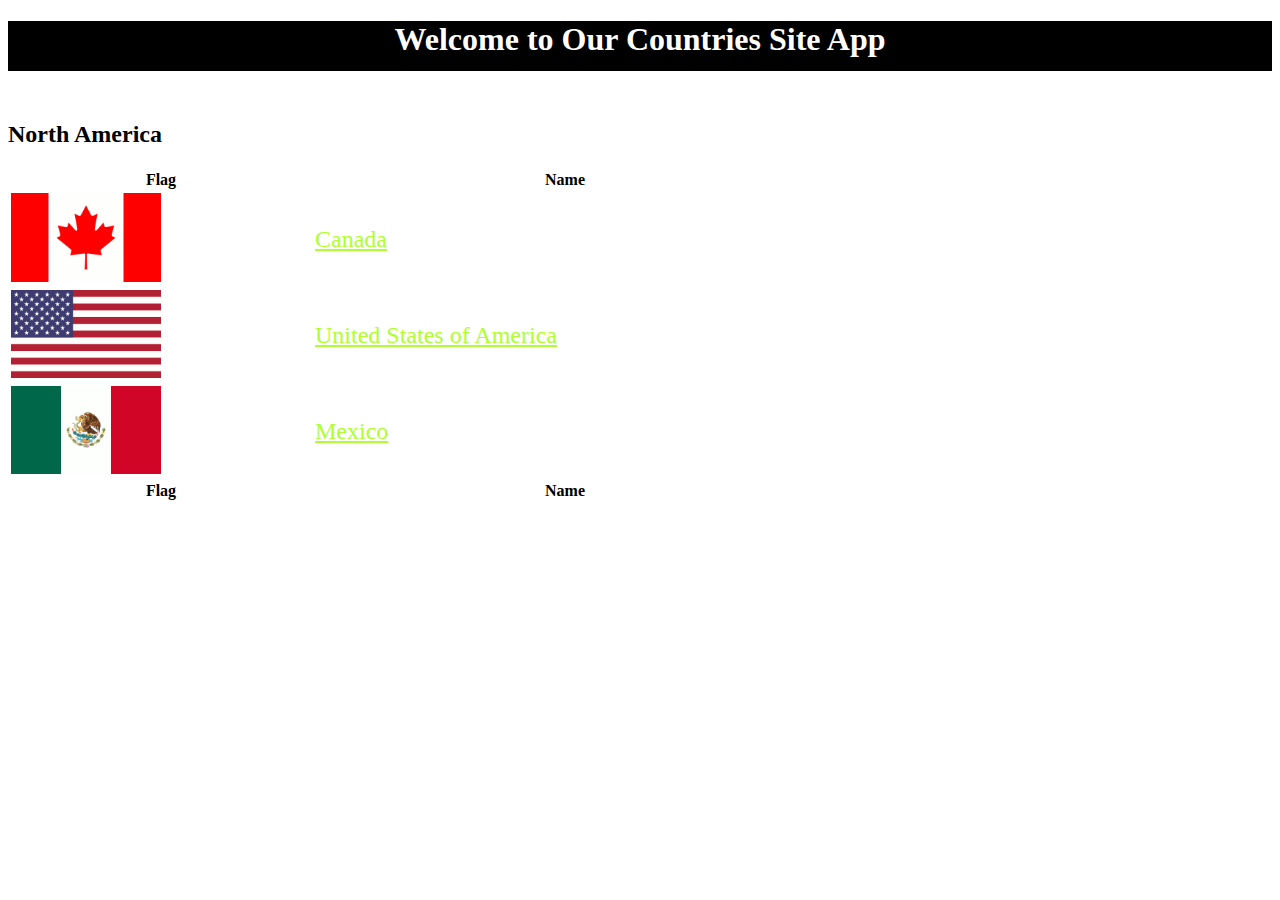
<file: wk3/mon/countries_app/index.html>
<!DOCTYPE html>
<html lang="en">
<head>
    <meta charset="UTF-8">
    <meta name="viewport" content="width=device-width, initial-scale=1.0">
    <title>Our Countries App Site</title>
    <meta name="author" content="Ben Blanc">
    <meta name="description" content="Working with html">
    <meta name="keywords" content="country,countries,continent">
    <link href="styles/main_page.css" type="text/css" rel="stylesheet">
</head>
<body>
    <header>
        <h1>Welcome to Our Countries Site App</h1>
    </header>
    <section id="north_america" class="continent">
        <h2>North America</h2>
        <table>
            <thead>
                <th class="country_flag">
                    Flag
                </th>
                <th  class="country_name">
                    Name
                </th>
            </thead>
            <tfoot>
                                <th>
                    Flag
                </th>
                <th>
                    Name
                </th>

            </tfoot>
            <tbody>
                <tr>
                    <td> 
                        <img class="img_flag" src="images/flags/flag-of-Canada.png"  
                                alt="Flag of Canada" >  
                    </td>
                    <td>
                        <a href="continents/north_america/canada.html">
                        Canada
                        </a>
                    </td>
                </tr>
                <tr>
                    <td>
                        <img class="img_flag" src="images/flags/flag-of-United-States-of-America.png"  
                                alt="Flag of USA" >  


                    </td>
                    <td>
                    <a href="continents/north_america/usa.html">
                        United States of America
                        </a>
                    </td>
                </tr>
                <tr>
                    <td>
                        <img class="img_flag" src="images/flags/flag-of-Mexico.png"  
                                alt="Flag of Mexico" >  

                    </td>
                    <td>
                    <a href="continents/north_america/mexico.html">
                        Mexico
                        </a>
                    
                    </td>
                </tr>
            </tbody>
        </table>

    </section>
</body>
</html>
</file>
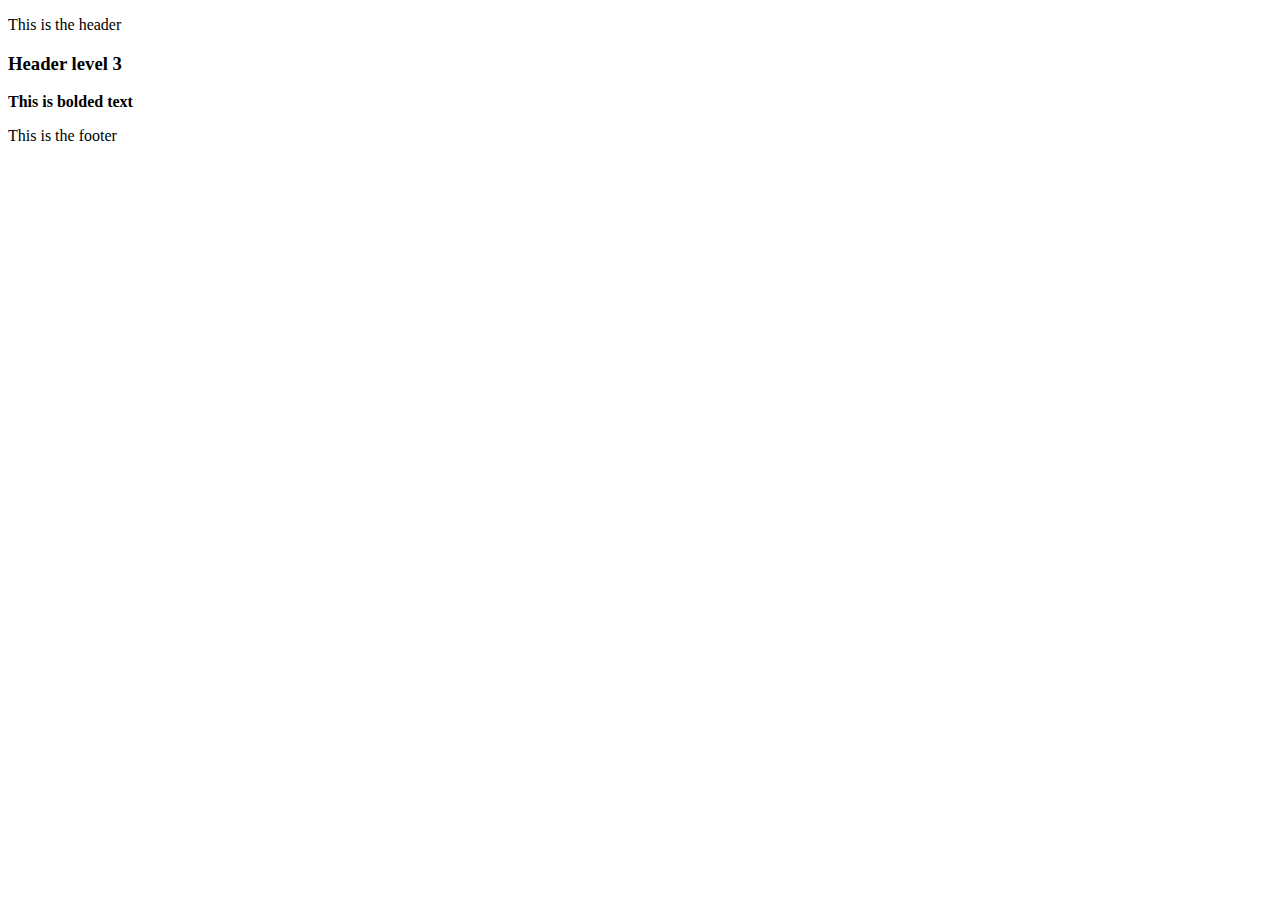
<file: wk3/mon/first.html>
<!DOCTYPE html>
<html lang="en">
<head>
    <meta charset="UTF-8">
    <meta name="viewport" content="width=device-width, initial-scale=1.0">
    <meta name="author" content="Ben Blanc" >
    <meta name="description" content="This is our very first website" >
    <meta name="keywords" content="first,learning,Sheridan College">
    <title>Our First HTML Page</title>
</head>
<body>
    <header id="header_main" class="fast sheridan_college students">
        <p>This is the header</p>
    </header>    
    <section id="top_section" class="fast">
        <h3>Header level 3</h3>
    </section>
    <section id="bottom_section" class="sheridan_college students">
        <strong>This is bolded text</strong>
    </section>
    <footer id="footer_main" class="students">
        <p>This is the footer</p>
    </footer>


</body>
</html>
</file>
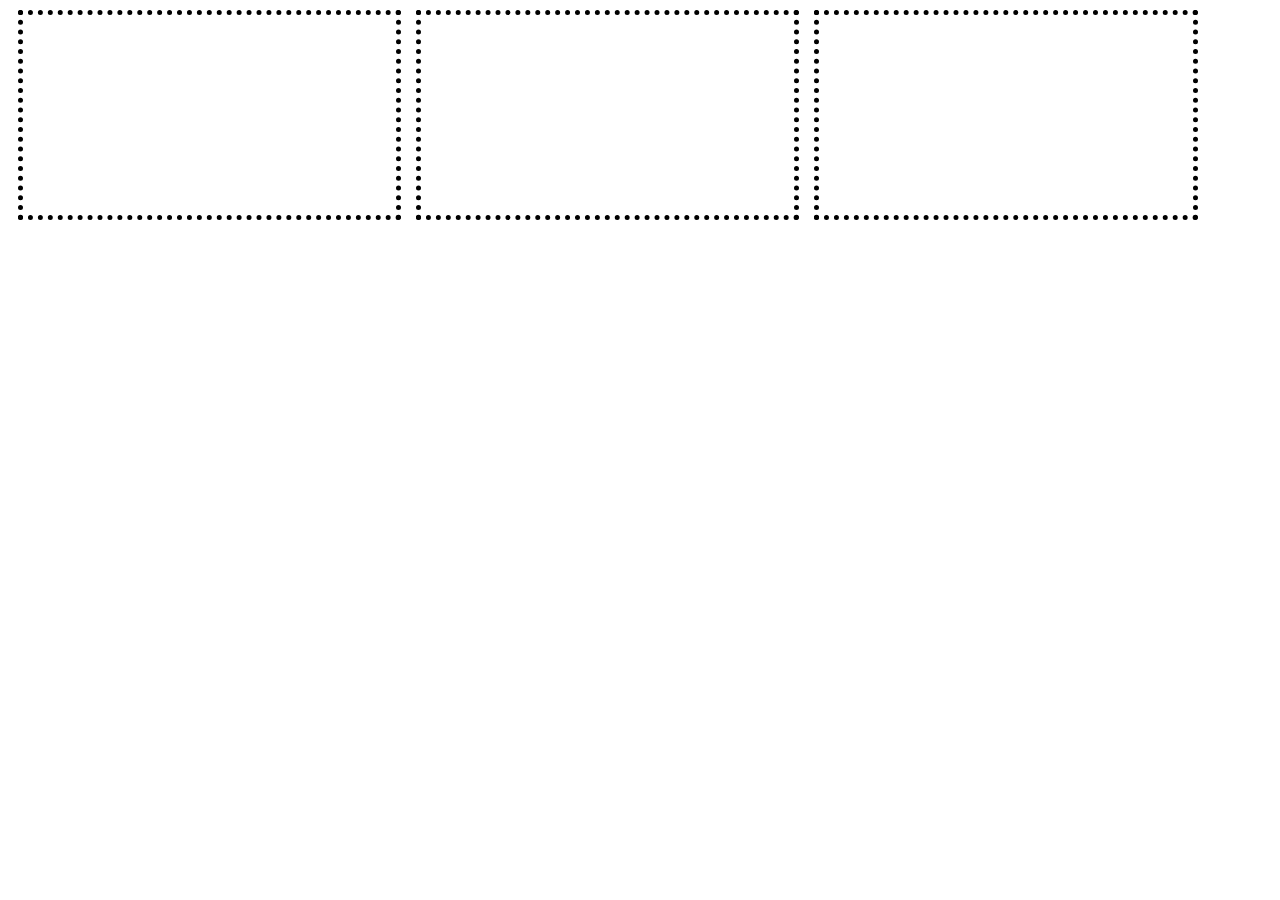
<file: wk4/mon/site.html>
<html lang="en">
<head>
    <meta charset="UTF-8">
    <meta name="viewport" content="width=device-width, initial-scale=1.0">
    <title>JS Test</title>
    <style>
        .container{
            display: flex;
            margin: 10px;
            gap: 15px;
        }
        .container > div{
            width: 30%;
            height: 200px;
            border: 5px dotted black;
        }
    </style>
</head>
<body>

    <div id="d1" class="divs"></div>
    <div id="d2" class="divs"></div>
    <div id="d3" class="divs"></div>
    <div id="d4" class="divs"></div>
    <div id="d5" class="divs"></div>

<div class="container">
    <div></div>
    <div></div>
    <div></div>
</div>    
<script src="s4.js" type="text/javascript"></script>

</body>
</html>
</file>
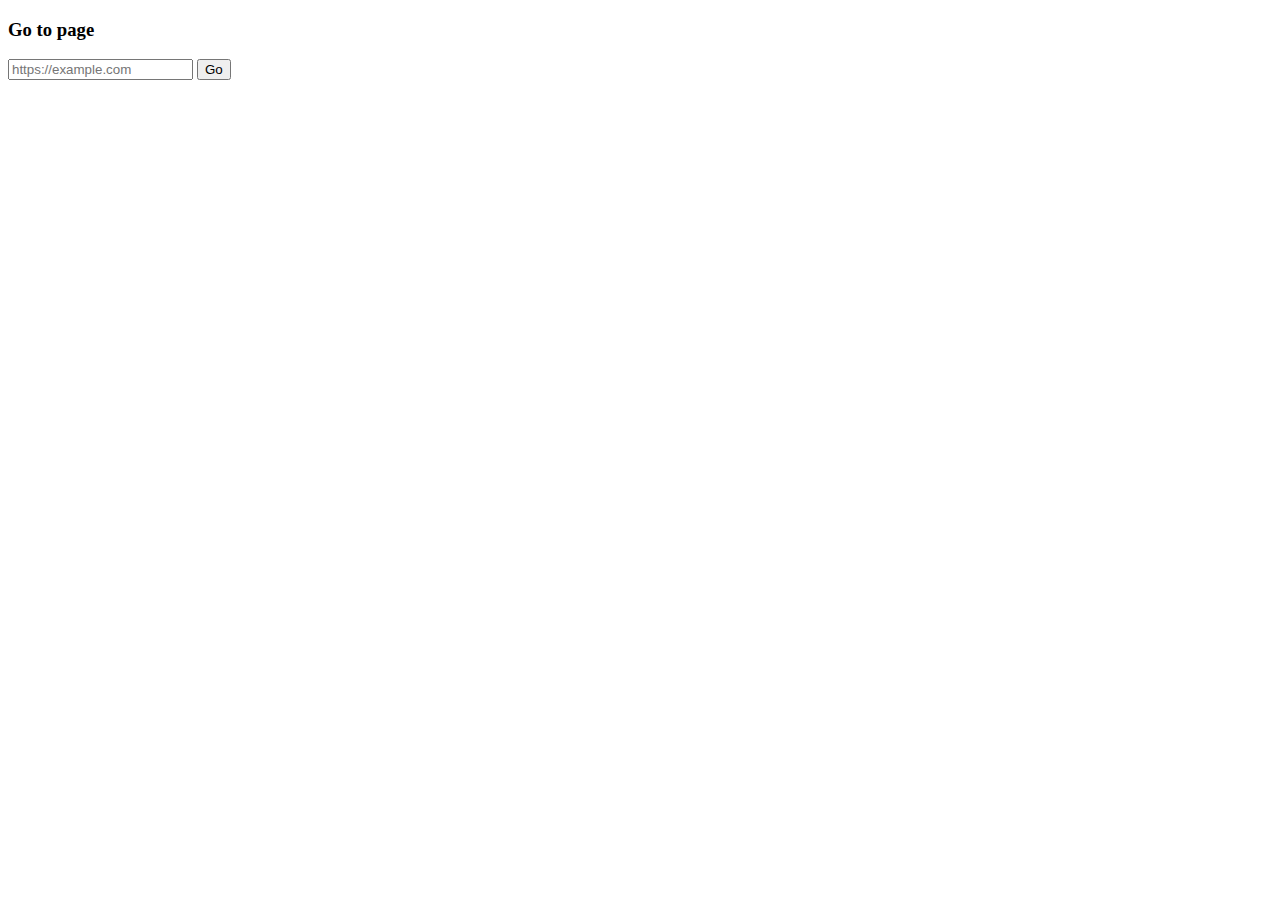
<file: wk4/wed/direct_open.html>
<!DOCTYPE html>
<html>
<body>
  <h3>Go to page</h3>
  <input id="url" placeholder="https://example.com" />
  <button onclick="go()">Go</button>

  <script>
    function go() {
      const url = document.getElementById("url").value;
      // Vulnerable: javascript:alert(1)
      window.location = url;
    }
  </script>
</body>
</html>
</file>
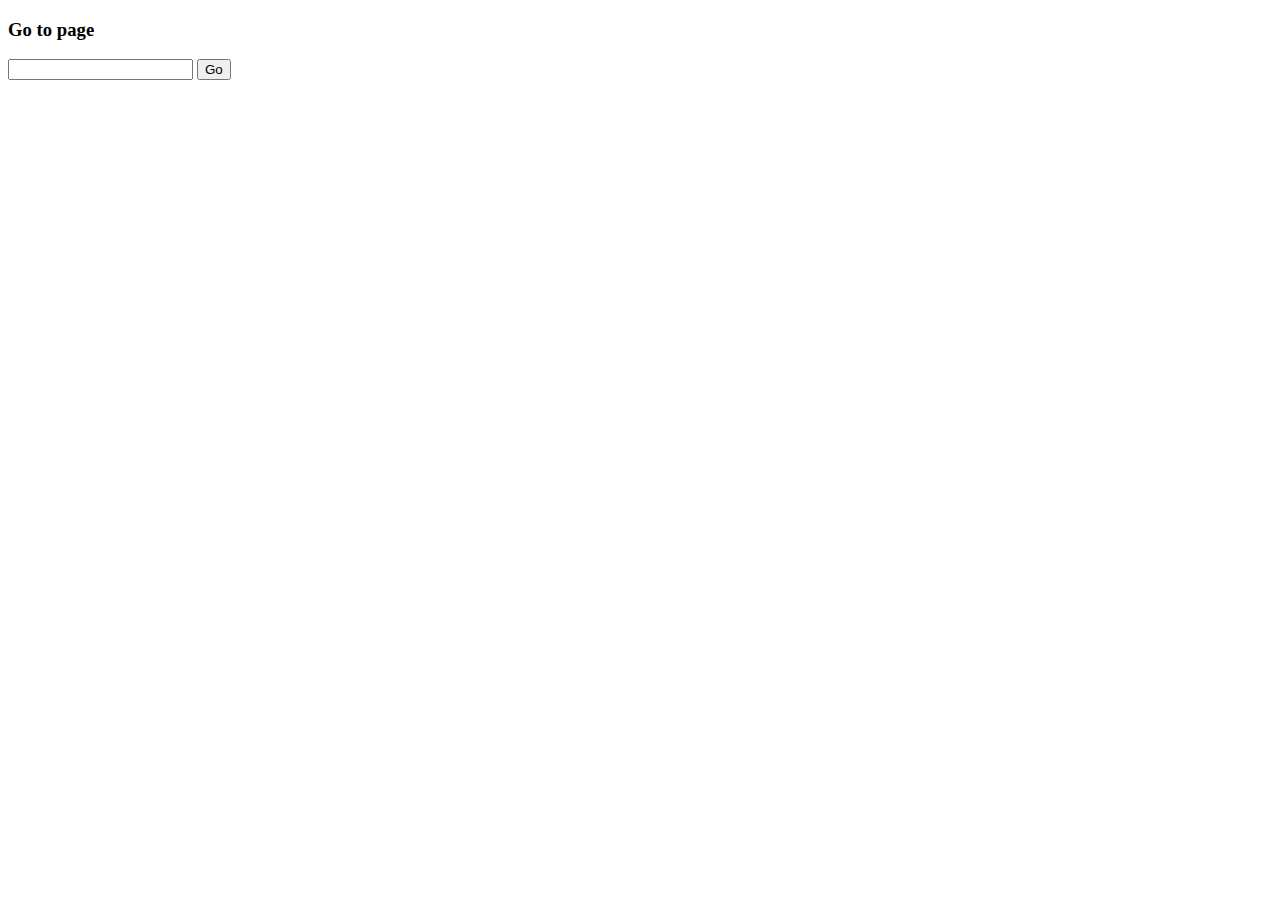
<file: wk4/wed/direct_open_mitigated.html>
<!DOCTYPE html>
<html>
<body>
  <h3>Go to page</h3>
  <input id="url" />
  <button onclick="go()">Go</button>

  <script>
    function go() {
      const url = document.getElementById("url").value;
      try {
        const parsed = new URL(url);
        if (parsed.protocol === "https:") {
          window.location.href = parsed.href;
        } else {
          alert("Only HTTPS URLs allowed");
        }
      } catch {
        alert("Invalid URL");
      }
    }
  </script>
</body>
</html>
</file>
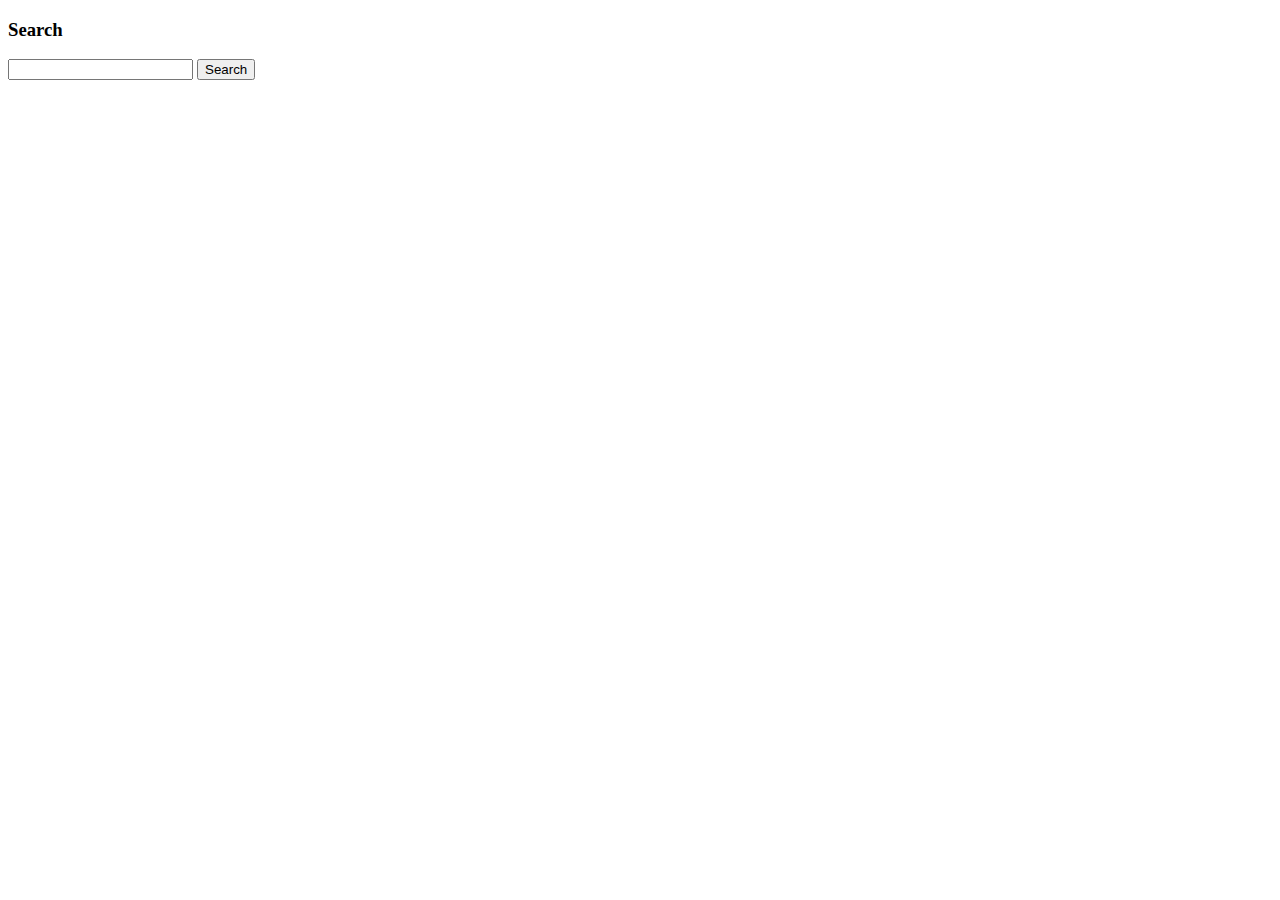
<file: wk4/wed/dom_xss.html>
<!DOCTYPE html>
<html>
<body>
  <h3>Search</h3>
  <input id="q" />
  <button onclick="search()">Search</button>
  <div id="result"></div>

  <script>
    function search() {
      const q = document.getElementById("q").value;
      // Vulnerable: user input injected as HTML
      document.getElementById("result").innerHTML =
        "Results for: " + q;
    }
  </script>
</body>
</html>
</file>
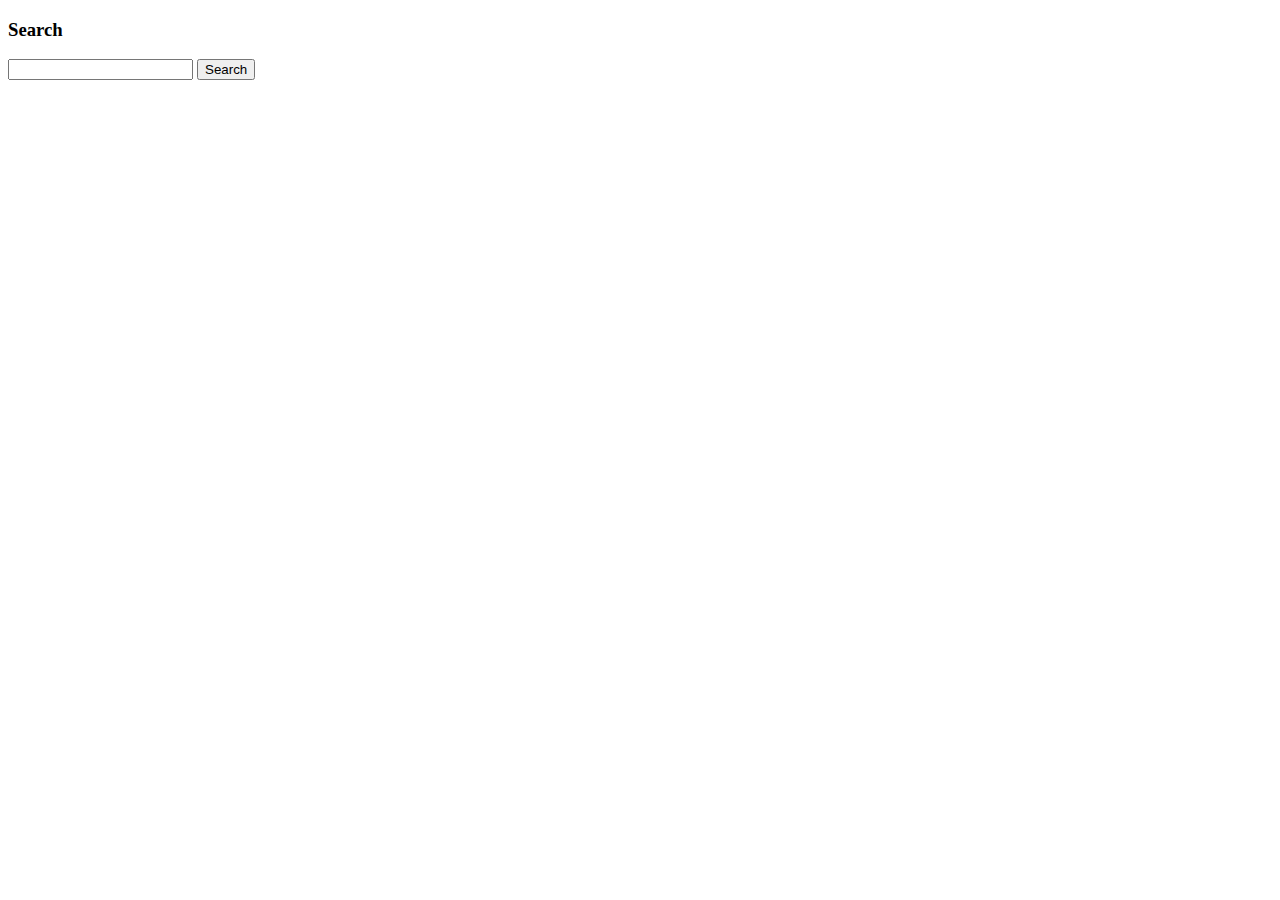
<file: wk4/wed/dom_xss_mitigated.html>
<!DOCTYPE html>
<html>
<body>
  <h3>Search</h3>
  <input id="q" />
  <button onclick="search()">Search</button>
  <div id="result"></div>

  <script>
    function search() {
      const q = document.getElementById("q").value;
      // Safe: textContent escapes HTML
      document.getElementById("result").textContent =
        "Results for: " + q;
    }
  </script>
</body>
</html>
</file>
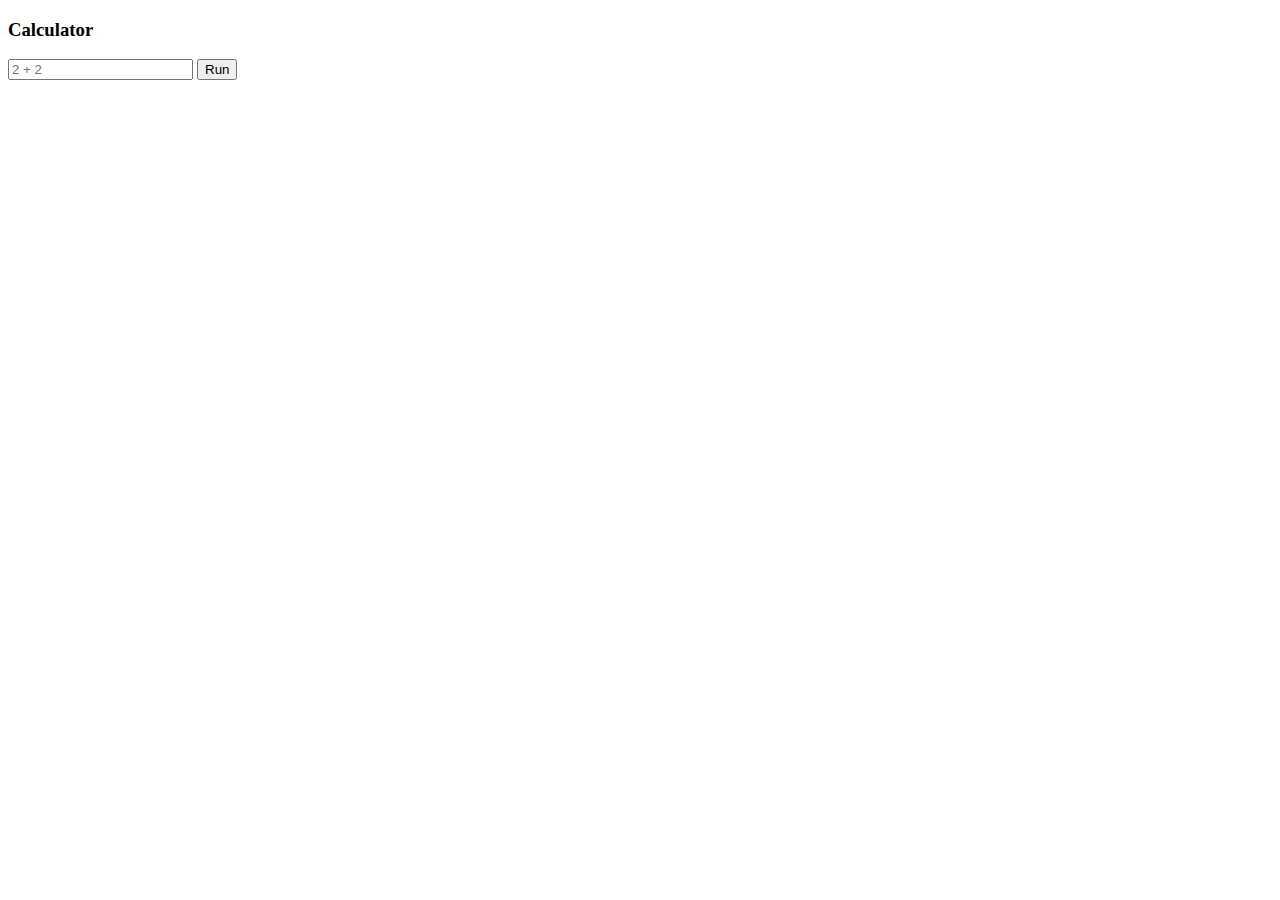
<file: wk4/wed/eval_injection.html>
<!DOCTYPE html>
<html>
<body>
  <h3>Calculator</h3>
  <input id="expr" placeholder="2 + 2" />
  <button onclick="calculate()">Run</button>

  <script>
    function calculate() {
      const expr = document.getElementById("expr").value;
      // Vulnerable: arbitrary JS execution
      alert(eval(expr));
    }
  </script>
</body>
</html>
</file>
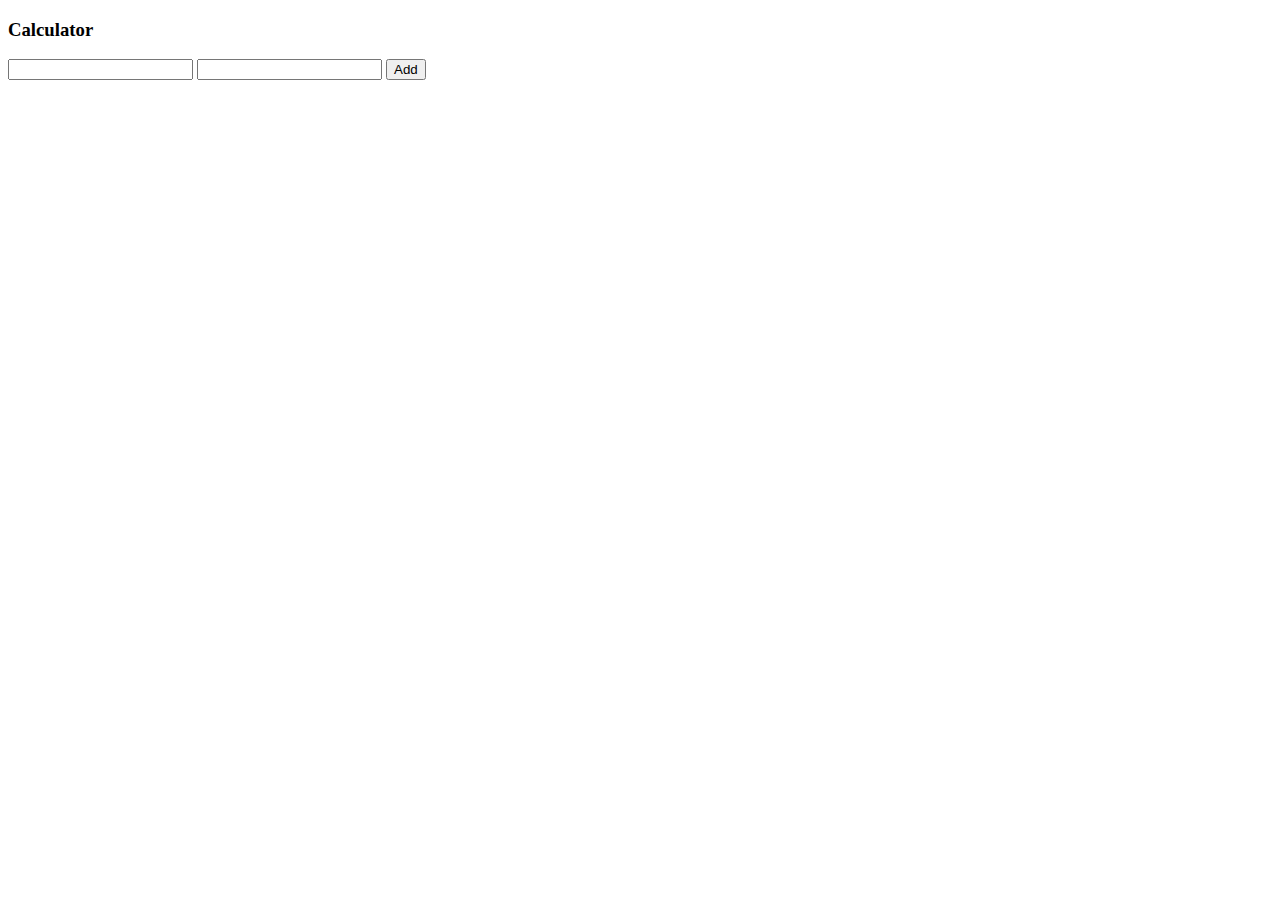
<file: wk4/wed/eval_injection_mitigated.html>
<!DOCTYPE html>
<html>
<body>
  <h3>Calculator</h3>
  <input id="a" type="number" />
  <input id="b" type="number" />
  <button onclick="calculate()">Add</button>

  <script>
    function calculate() {
      const a = Number(document.getElementById("a").value);
      const b = Number(document.getElementById("b").value);
      alert(a + b);
    }
  </script>
</body>
</html>
</file>
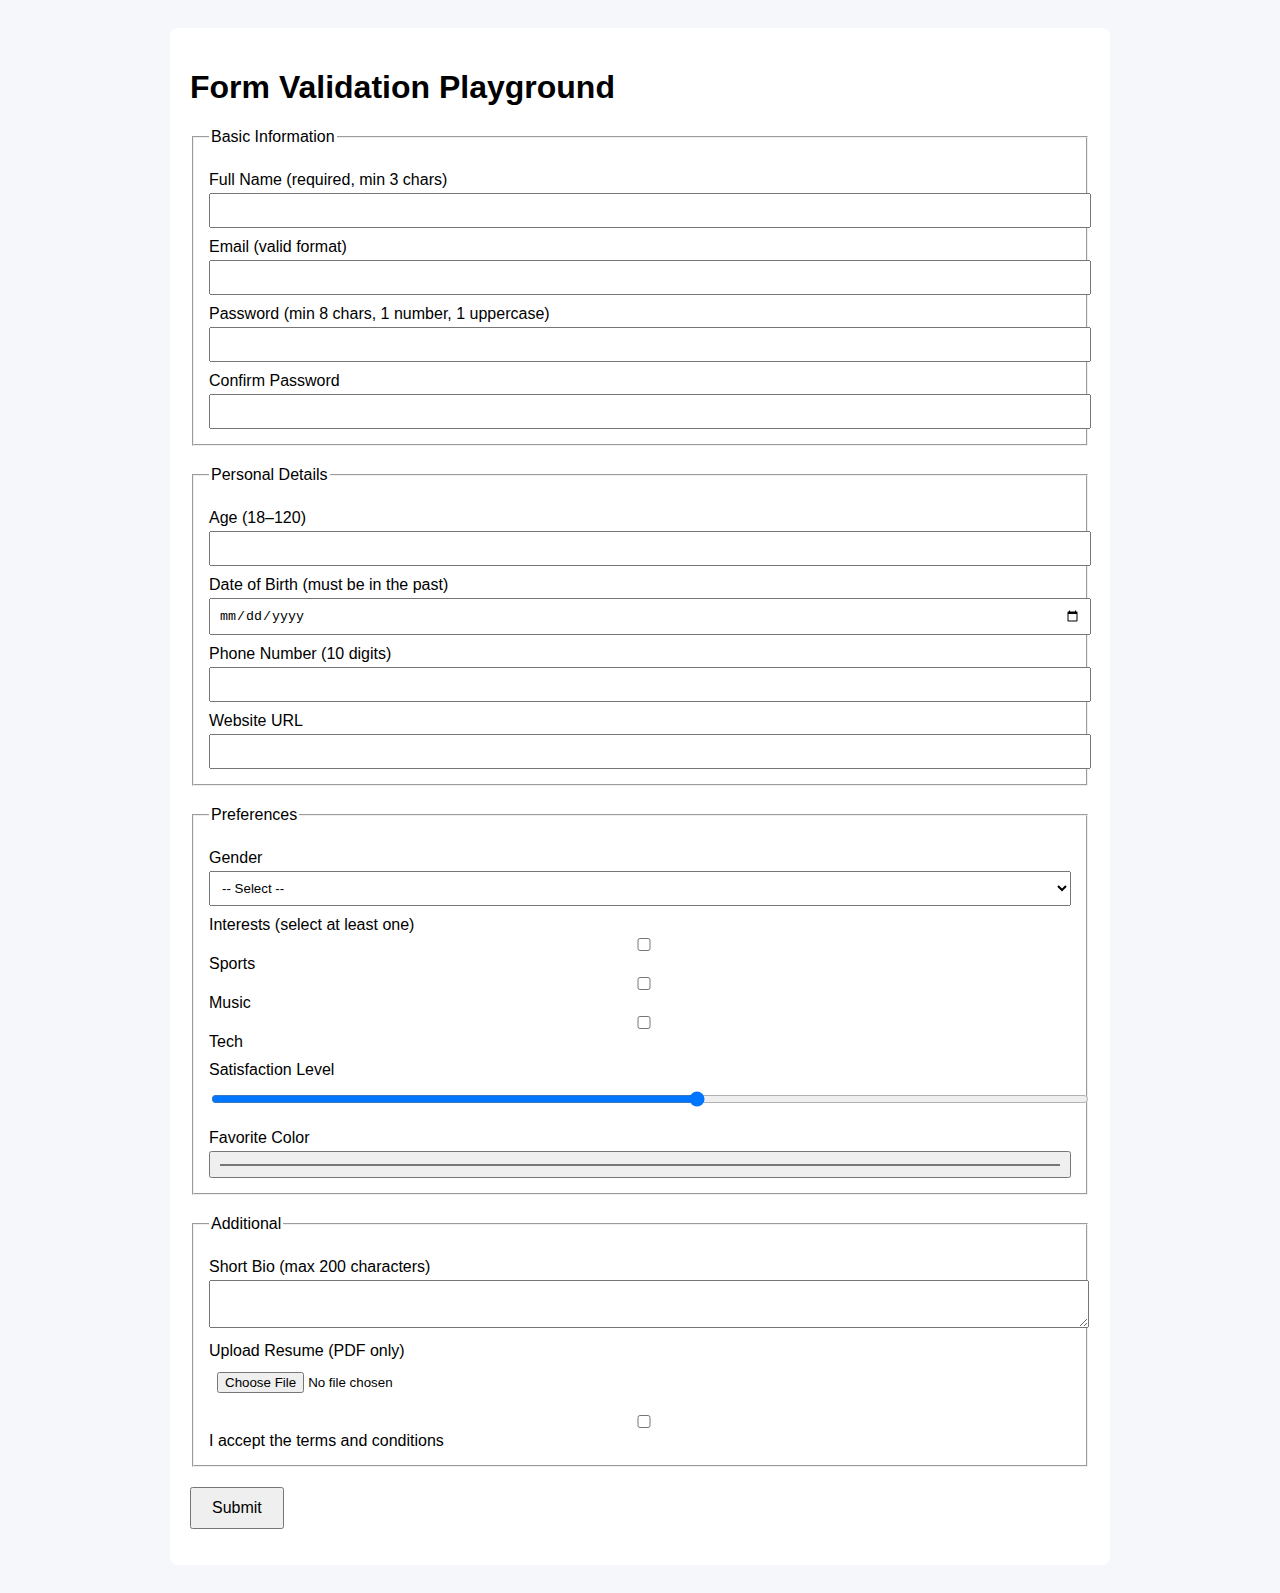
<file: wk4/wed/form_validation.html>
<!DOCTYPE html>
<html lang="en">
<head>
  <meta charset="UTF-8" />
  <title>Comprehensive Form Validation Demo</title>
  <style>
    body {
      font-family: Arial, sans-serif;
      background: #f5f7fa;
      padding: 20px;
    }
    form {
      background: white;
      padding: 20px;
      max-width: 900px;
      margin: auto;
      border-radius: 8px;
    }
    fieldset {
      margin-bottom: 20px;
      padding: 15px;
    }
    label {
      display: block;
      margin-top: 10px;
    }
    input, select, textarea {
      width: 100%;
      padding: 8px;
      margin-top: 4px;
    }
    .error {
      color: red;
      font-size: 0.9em;
    }
    .success {
      color: green;
      font-weight: bold;
    }
    button {
      padding: 10px 20px;
      font-size: 16px;
    }
  </style>
</head>
<body>

<form id="demoForm" novalidate>
  <h1>Form Validation Playground</h1>

  <fieldset>
    <legend>Basic Information</legend>

    <label>
      Full Name (required, min 3 chars)
      <input type="text" id="fullName" name="fullName">
      <span class="error" id="nameError"></span>
    </label>

    <label>
      Email (valid format)
      <input type="email" id="email">
      <span class="error" id="emailError"></span>
    </label>

    <label>
      Password (min 8 chars, 1 number, 1 uppercase)
      <input type="password" id="password">
      <span class="error" id="passwordError"></span>
    </label>

    <label>
      Confirm Password
      <input type="password" id="confirmPassword">
      <span class="error" id="confirmPasswordError"></span>
    </label>
  </fieldset>

  <fieldset>
    <legend>Personal Details</legend>

    <label>
      Age (18–120)
      <input type="number" id="age">
      <span class="error" id="ageError"></span>
    </label>

    <label>
      Date of Birth (must be in the past)
      <input type="date" id="dob">
      <span class="error" id="dobError"></span>
    </label>

    <label>
      Phone Number (10 digits)
      <input type="tel" id="phone">
      <span class="error" id="phoneError"></span>
    </label>

    <label>
      Website URL
      <input type="url" id="website">
      <span class="error" id="websiteError"></span>
    </label>
  </fieldset>

  <fieldset>
    <legend>Preferences</legend>

    <label>
      Gender
      <select id="gender">
        <option value="">-- Select --</option>
        <option>Male</option>
        <option>Female</option>
        <option>Non-binary</option>
        <option>Prefer not to say</option>
      </select>
      <span class="error" id="genderError"></span>
    </label>

    <label>
      Interests (select at least one)
      <input type="checkbox" name="interests" value="sports"> Sports
      <input type="checkbox" name="interests" value="music"> Music
      <input type="checkbox" name="interests" value="tech"> Tech
      <span class="error" id="interestsError"></span>
    </label>

    <label>
      Satisfaction Level
      <input type="range" id="satisfaction" min="1" max="10">
    </label>

    <label>
      Favorite Color
      <input type="color" id="color">
    </label>
  </fieldset>

  <fieldset>
    <legend>Additional</legend>

    <label>
      Short Bio (max 200 characters)
      <textarea id="bio" maxlength="200"></textarea>
      <span class="error" id="bioError"></span>
    </label>

    <label>
      Upload Resume (PDF only)
      <input type="file" id="resume" accept=".pdf">
      <span class="error" id="resumeError"></span>
    </label>

    <label>
      <input type="checkbox" id="terms">
      I accept the terms and conditions
      <span class="error" id="termsError"></span>
    </label>
  </fieldset>

  <button type="submit">Submit</button>
  <p id="formResult"></p>
</form>

<script>
  document.getElementById("demoForm").addEventListener("submit", 
  function (e) {
    e.preventDefault();

    let valid = true;

    // Clear previous errors
    document.querySelectorAll(".error").forEach(el => el.textContent = "");
    document.getElementById("formResult").textContent = "";

    // Name
    let fn1 = document.getElementById("fullName");
    let fn2 = document.forms[0].fullName;
    let fn3 = document.getElementsByName("fullName")[0];

    const name = fullName.value.trim();
    if (name.length < 3) {
      nameError.textContent = "Name must be at least 3 characters.";
      valid = false;
    }

    // Email
    if (!email.value.includes("@")) {
      emailError.textContent = "Invalid email address.";
      valid = false;
    }

    // Password
    const pwd = password.value;
    if (!/(?=.*[A-Z])(?=.*\d).{8,}/.test(pwd)) {
      passwordError.textContent = "Password is too weak.";
      valid = false;
    }

    // Confirm Password
    if (pwd !== confirmPassword.value) {
      confirmPasswordError.textContent = "Passwords do not match.";
      valid = false;
    }

    // Age
    const ageValue = parseInt(age.value, 10);
    if (isNaN(ageValue) || ageValue < 18 || ageValue > 120) {
      ageError.textContent = "Age must be between 18 and 120.";
      valid = false;
    }

    // Date of Birth
    if (dob.value && new Date(dob.value) >= new Date()) {
      dobError.textContent = "Date of birth must be in the past.";
      valid = false;
    }

    // Phone
    if (!/^\d{10}$/.test(phone.value)) {
      phoneError.textContent = "Phone must be 10 digits.";
      valid = false;
    }

    // Website
    if (website.value && !website.value.startsWith("http")) {
      websiteError.textContent = "Website must start with http or https.";
      valid = false;
    }

    // Gender
    if (!gender.value) {
      genderError.textContent = "Please select a gender.";
      valid = false;
    }

    // Interests
    const interests = document.querySelectorAll("input[name='interests']:checked");
    if (interests.length === 0) {
      interestsError.textContent = "Select at least one interest.";
      valid = false;
    }

    // Bio
    if (bio.value.length > 200) {
      bioError.textContent = "Bio is too long.";
      valid = false;
    }

    // Resume
    if (resume.files.length && !resume.files[0].name.endsWith(".pdf")) {
      resumeError.textContent = "Only PDF files allowed.";
      valid = false;
    }

    // Terms
    if (!terms.checked) {
      termsError.textContent = "You must accept the terms.";
      valid = false;
    }

    if (valid) {
      formResult.textContent = "✅ Form submitted successfully!";
      formResult.className = "success";
    }
  });
</script>

</body>
</html>
</file>
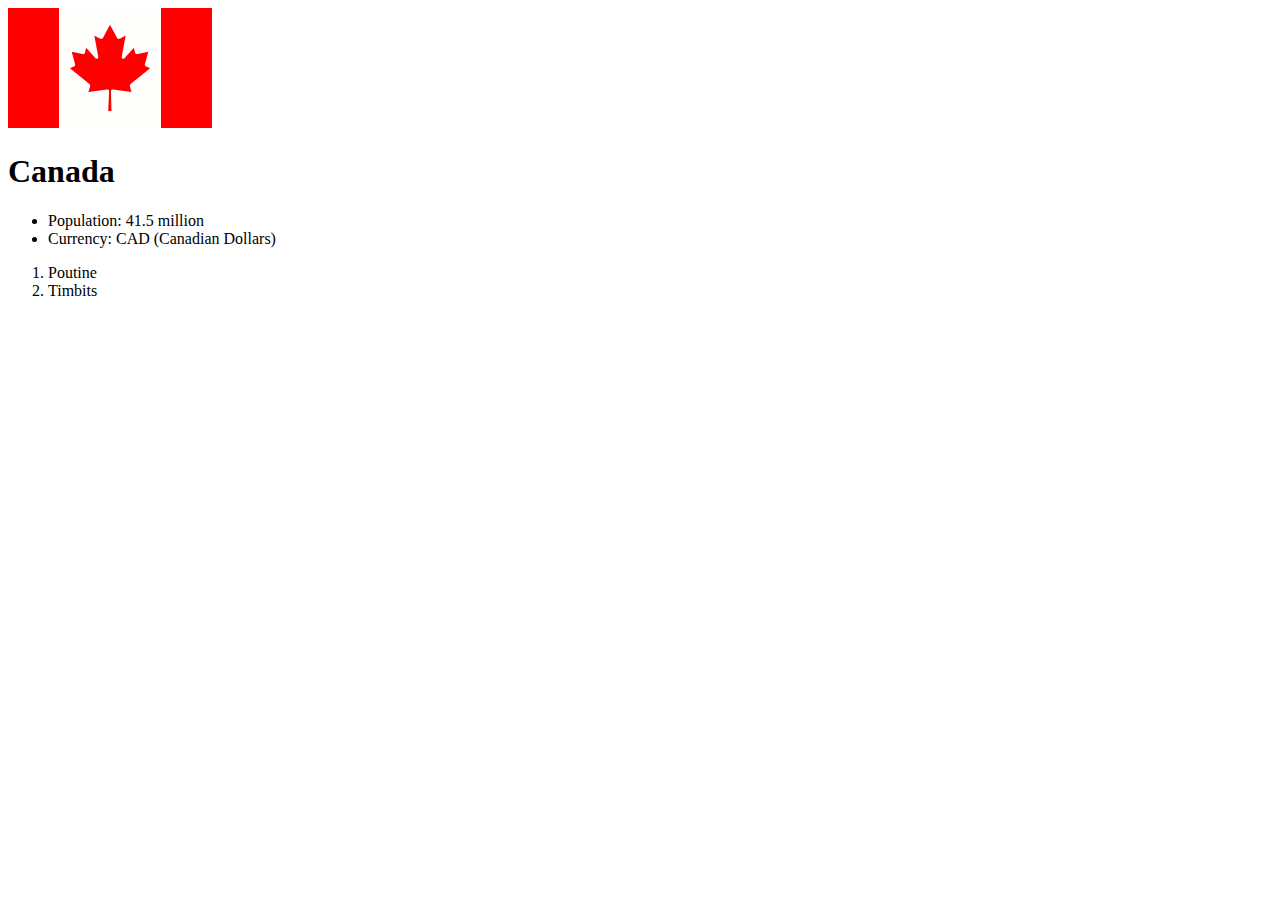
<file: wk3/mon/countries_app/continents/north_america/canada.html>
<!DOCTYPE html>
<html lang="en">
<head>
    <meta charset="UTF-8">
    <meta name="viewport" content="width=device-width, initial-scale=1.0">
    <title>Canada</title>
</head>
<body>
    <header>
        <img src="../../images/flags/flag-of-Canada.png" alt="Flag of Canada" >
        <h1>Canada</h1>
    </header>
    <section id="stats">
        <ul>
            <li>Population: 41.5 million</li>
            <li>Currency: CAD (Canadian Dollars)</li>
        </ul>
    </section>
    <section id="popular_foods">
        <ol>
            <li>Poutine</li>
            <li>Timbits</li>
        </ol>
    </section>
    
</body>
</html>
</file>
<file: wk3/mon/countries_app/styles/main_page.css>
header{
    background-color: black;
    color: white;
    height: 50px;
    margin-bottom: 50px;
}
header h1{
    text-align: center;
}

.country_flag{
    width: 300px;
}
.country_name{
    width: 500px
}
.img_flag{
    width: 150px
}

a{
    color: greenyellow;
    font-size: 1.5em;
}
a:hover{
    background-color: lightcoral;
}
</file>
